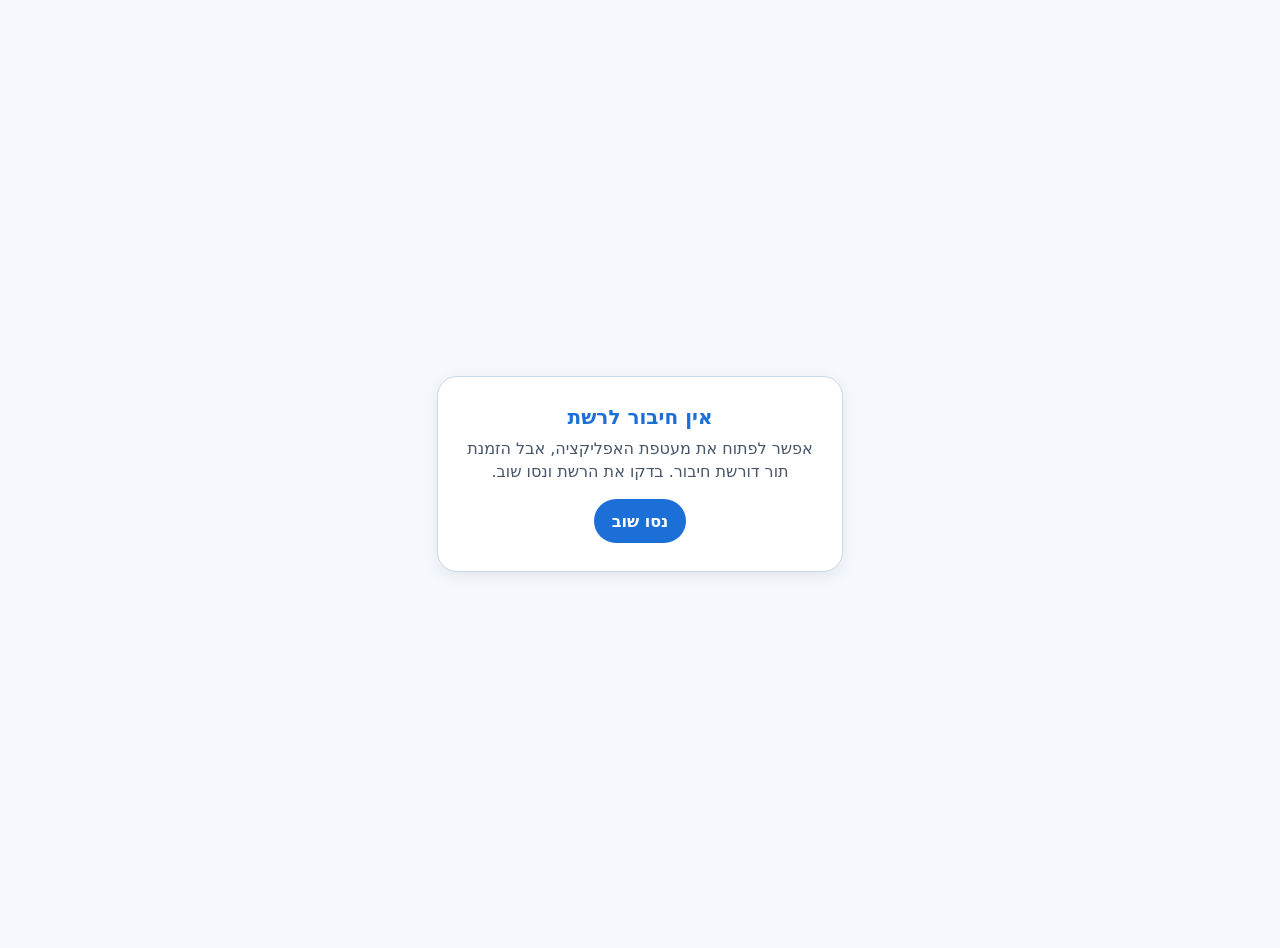
<file: offline.html>
<!doctype html>
<html lang="he" dir="rtl" data-theme="blue">
<head>
  <meta charset="utf-8">
  <meta name="viewport" content="width=device-width, initial-scale=1, viewport-fit=cover">
  <meta name="theme-color" content="#1D6FD8">
  <title>NIT – אין חיבור</title>
  <style>
    :root { --bg:#F5F8FC; --brand:#1D6FD8; --ink:#0F172A; --muted:#475569; }
    body { margin:0; min-height:100vh; display:grid; place-items:center; background:var(--bg); color:var(--ink);
      font-family: "Heebo", system-ui, -apple-system, "Segoe UI", sans-serif; padding:24px; text-align:center; }
    .card { background:#fff; border-radius:20px; padding:28px 22px; max-width:360px; box-shadow:0 4px 16px rgba(15,23,42,.08); border:1px solid #C9D7EA; }
    h1 { margin:0 0 8px; font-size:1.25rem; color:var(--brand); font-weight:600; }
    p { margin:0 0 16px; color:var(--muted); line-height:1.45; }
    button { font:inherit; border:0; border-radius:999px; padding:12px 18px; background:var(--brand); color:#fff; cursor:pointer; min-height:44px; font-weight:600; }
  </style>
</head>
<body>
  <div class="card">
    <h1>אין חיבור לרשת</h1>
    <p>אפשר לפתוח את מעטפת האפליקציה, אבל הזמנת תור דורשת חיבור. בדקו את הרשת ונסו שוב.</p>
    <button type="button" onclick="location.reload()">נסו שוב</button>
  </div>
</body>
</html>
</file>
